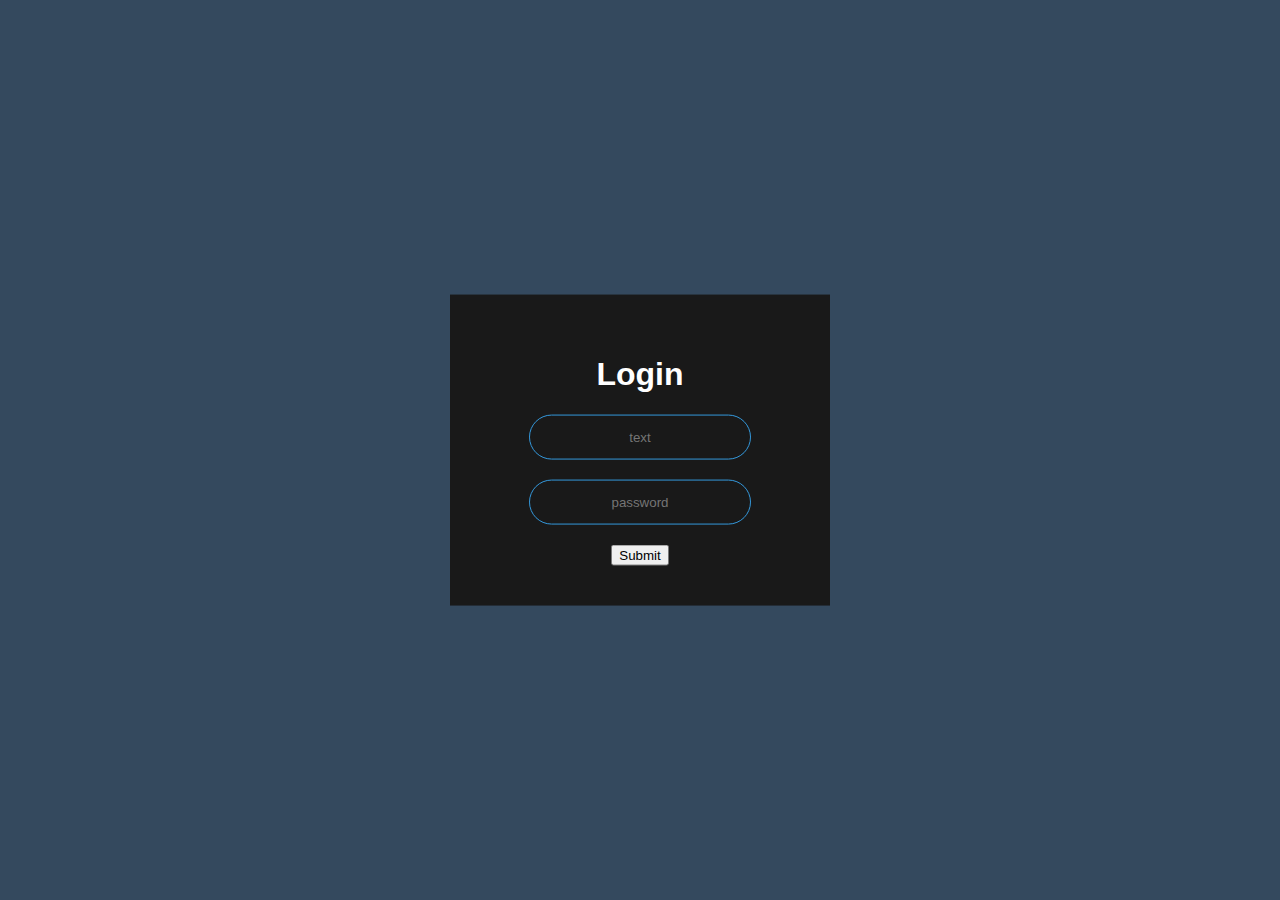
<file: index (6).html>
<!DOCTYPE html>
<html lang="en">
<head>
    <meta charset="UTF-8">
    <meta http-equiv="X-UA-Compatible" content="IE=edge">
    <meta name="viewport" content="width=device-width, initial-scale=1.0">
    <title>get started</title>
    <link rel="stylesheet" href="get started style.css"/>
    
</head>
<body>
    <form class="box" action="get started.html" method="post">
        <h1>Login</h1>
        <input type="text" name=""placeholder="text">
        <input type="password" name=""placeholder="password">
        <input type="submit" name=""placeholder="login">
</body>
</html>
</file>
<file: get started style.css>
body {
  margin: 0;
  padding: 0;
  font-family: sans-serif;
  background: #34495e;
}

.box {
  width: 300px;
  padding: 40px;
  position: absolute;
  top: 50%;
  left: 50%;
  transform: translate(-50%, -50%);
  background: #191919;
  text-align: center;
}

.box input[type="text"],
.box input[type="password"] {
  border: 0;
  background: none;
  display: block;
  margin: 20px auto;
  text-align: center;
  border: 1px solid #3498db;
  padding: 14px 10px;
  width: 200px;
  outline: none;
  color: white;
  border-radius: 24px;
}
.box h1 {
  color: white;
}
.box input[type="text"]:focus,
.box input[type="password"]:focus {
  width: 280px;
}
</file>
